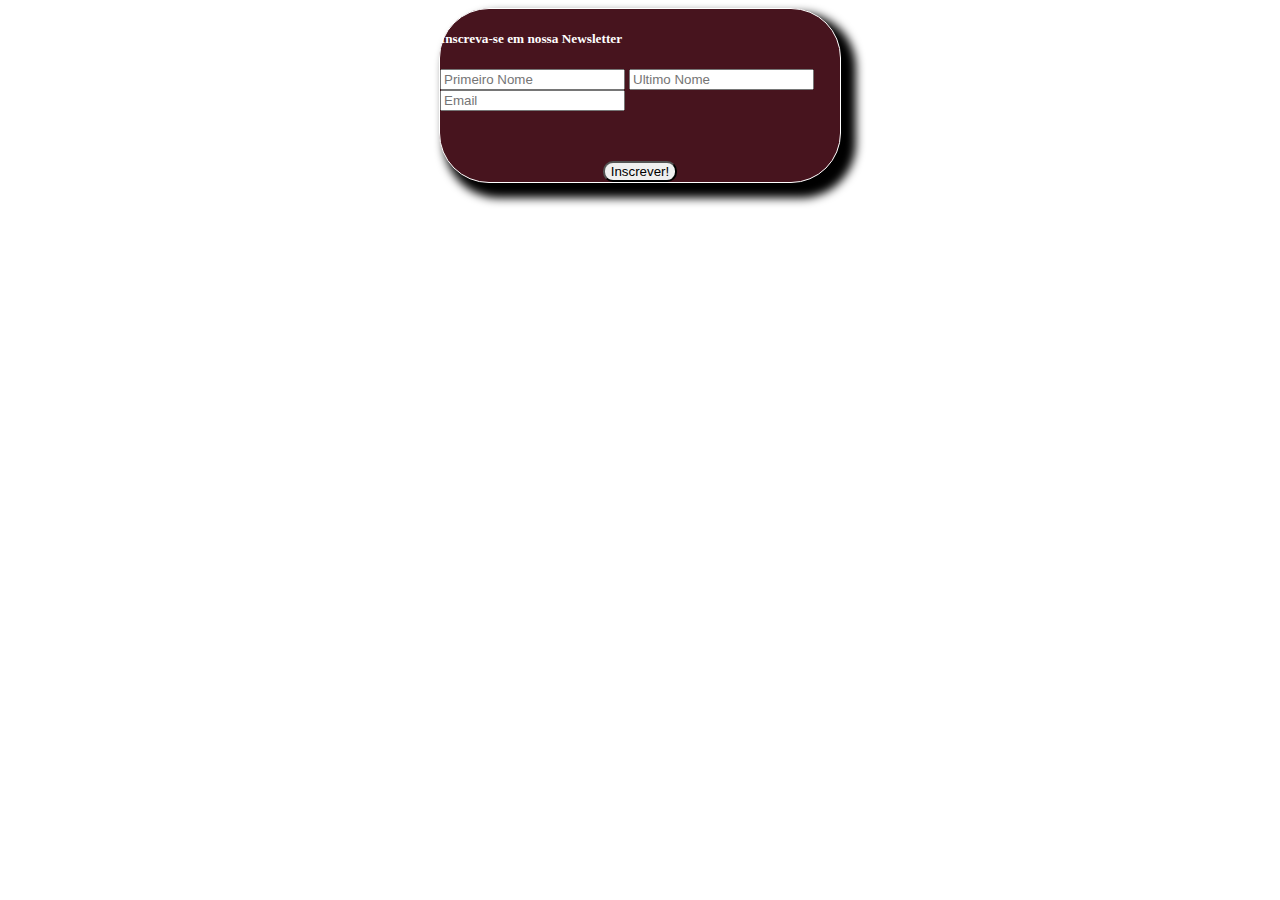
<file: index.html>
<!DOCTYPE html>
<html lang="en">

<head>
    <meta charset="UTF-8">
    <meta http-equiv="X-UA-Compatible" content="IE=edge">
    <meta name="viewport" content="width=device-width, initial-scale=1.0">

    <!--Bootstrap-->
    <link href="https://cdn.jsdelivr.net/npm/bootstrap@5.2.3/dist/css/bootstrap.min.css" rel="stylesheet"
        integrity="sha384-rbsA2VBKQhggwzxH7pPCaAqO46MgnOM80zW1RWuH61DGLwZJEdK2Kadq2F9CUG65" crossorigin="anonymous">

    <!-- CSS -->
    <link rel="stylesheet" href="./public/styles.css">
    <title>Node.js Newsletter</title>
</head>

<body>

   
    <div class="card pt-5" id="card-log">
        <div class="card-body col-10">
            <div class="formregister">
                <h5 class="card-title text-center">Inscreva-se em nossa Newsletter</h5>
                <form action="/" method="post">
                    <input name='fName' type="text" class="form-control" placeholder="Primeiro Nome" id="usuario">
                    <input name='lName' type="text" class="form-control" placeholder="Ultimo Nome" id="senha">
                    <input name='email' type="email" class="form-control" placeholder="Email" id="senha">

                    <button onclick="login()" type="submit" class="button p-3 pt-1 pb-1">Inscrever!</button>
                </form>
            </div>
        </div>
    </div>



    <script src="https://code.jquery.com/jquery-3.2.1.slim.min.js"
        integrity="sha384-KJ3o2DKtIkvYIK3UENzmM7KCkRr/rE9/Qpg6aAZGJwFDMVNA/GpGFF93hXpG5KkN"
        crossorigin="anonymous"></script>
    <script src="https://cdn.jsdelivr.net/npm/popper.js@1.12.9/dist/umd/popper.min.js"
        integrity="sha384-ApNbgh9B+Y1QKtv3Rn7W3mgPxhU9K/ScQsAP7hUibX39j7fakFPskvXusvfa0b4Q"
        crossorigin="anonymous"></script>
    <script src="https://cdn.jsdelivr.net/npm/bootstrap@4.0.0/dist/js/bootstrap.min.js"
        integrity="sha384-JZR6Spejh4U02d8jOt6vLEHfe/JQGiRRSQQxSfFWpi1MquVdAyjUar5+76PVCmYl"
        crossorigin="anonymous"></script>
</body>

</html>
</file>
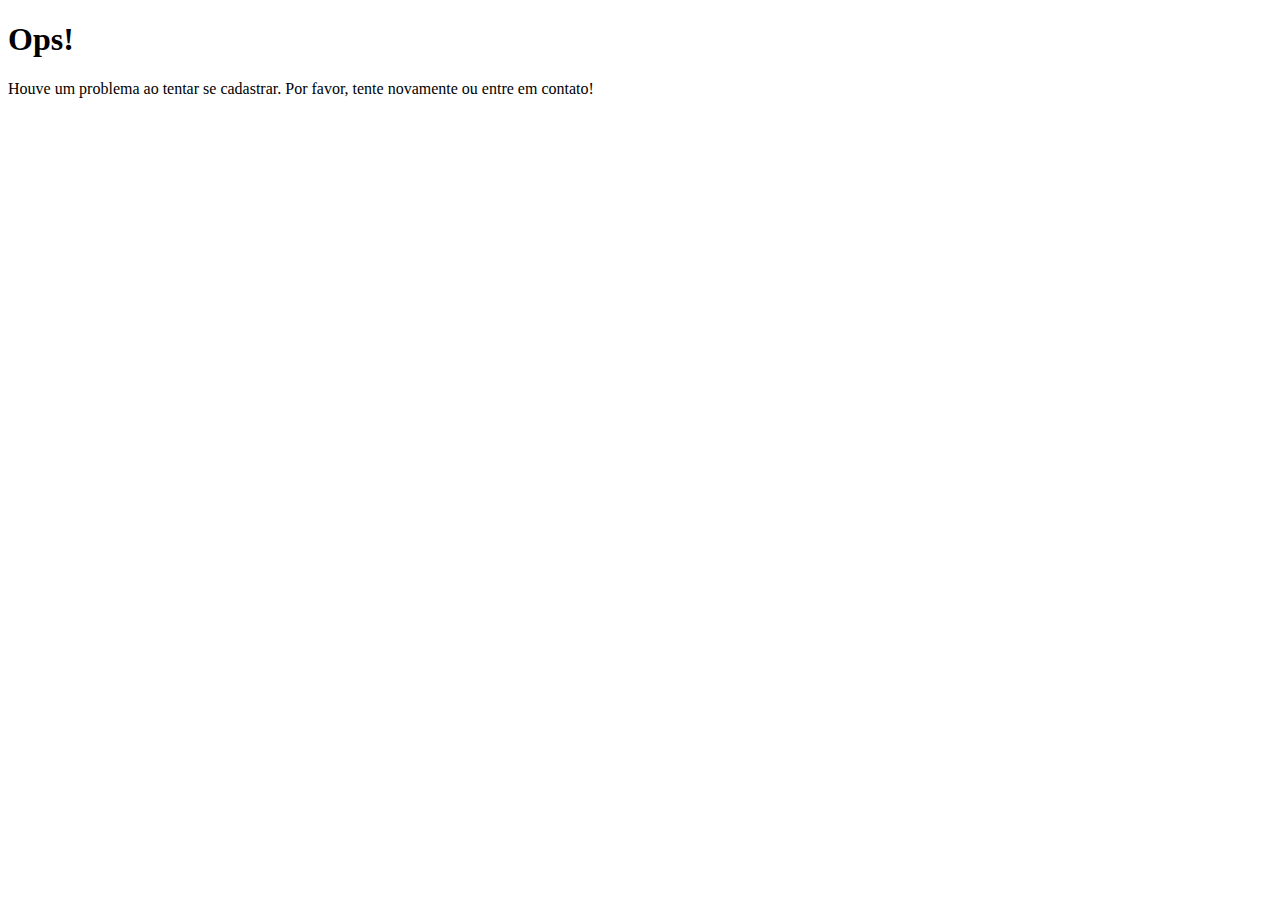
<file: failure.html>
<!DOCTYPE html>
<html lang="en">

<head>
    <meta charset="UTF-8">
    <meta http-equiv="X-UA-Compatible" content="IE=edge">
    <meta name="viewport" content="width=device-width, initial-scale=1.0">
    <!--Bootstrap-->
    <link href="https://cdn.jsdelivr.net/npm/bootstrap@5.2.3/dist/css/bootstrap.min.css" rel="stylesheet"
        integrity="sha384-rbsA2VBKQhggwzxH7pPCaAqO46MgnOM80zW1RWuH61DGLwZJEdK2Kadq2F9CUG65" crossorigin="anonymous">

    <title>Falha ao se cadastrar!</title>
</head>

<body>
    <div class="jumbotron jumbotron-fluid">
        <div class="container">
            <h1 class="display-4">Ops!</h1>
            <p class="lead">Houve um problema ao tentar se cadastrar. Por favor, tente novamente ou entre em contato!
            </p>
        </div>
    </div>

</body>

</html>
</file>
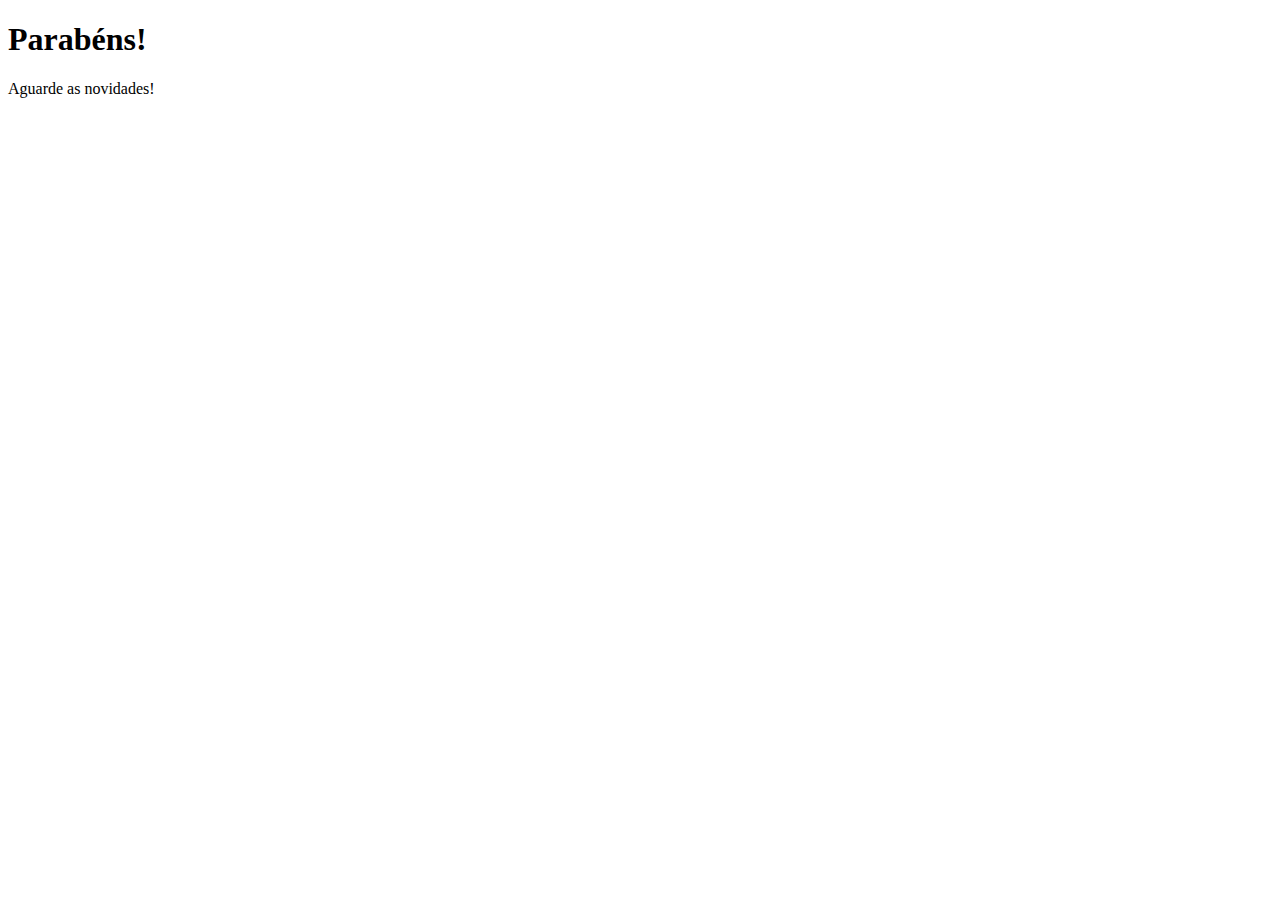
<file: success.html>
<!DOCTYPE html>
<html lang="en">

<head>
    <meta charset="UTF-8">
    <meta http-equiv="X-UA-Compatible" content="IE=edge">
    <meta name="viewport" content="width=device-width, initial-scale=1.0">
    <!--Bootstrap-->
    <link href="https://cdn.jsdelivr.net/npm/bootstrap@5.2.3/dist/css/bootstrap.min.css" rel="stylesheet"
        integrity="sha384-rbsA2VBKQhggwzxH7pPCaAqO46MgnOM80zW1RWuH61DGLwZJEdK2Kadq2F9CUG65" crossorigin="anonymous">

    <title>Cadastrado com sucesso!</title>
</head>

<body>
    <div class="jumbotron jumbotron-fluid">
        <div class="container">
            <h1 class="display-4">Parabéns!</h1>
            <p class="lead">Aguarde as novidades!
            </p>
        </div>
    </div>

</body>

</html>
</file>
<file: public/styles.css>
.card-body {
    display: flex;
    justify-content: center;
    align-items: center;
    position: relative;
    width: 400px;
    height: 80%;
    margin: auto;
    border: solid 1px;
    box-shadow: 10px 10px 10px 5px black;
    background-color: #47141e;
    color: #fff;
    border-radius: 50px;
  }
  
  .button {
    display: flex;
    justify-content: center;
    margin: auto;
    margin-top: 50px;
    border-radius: 10px;
  }
  
  .button:hover {
    background-color: #47141e;
    color: #fff;
  }
  
  .form-group {
    margin-top: 5px;
  }
</file>
